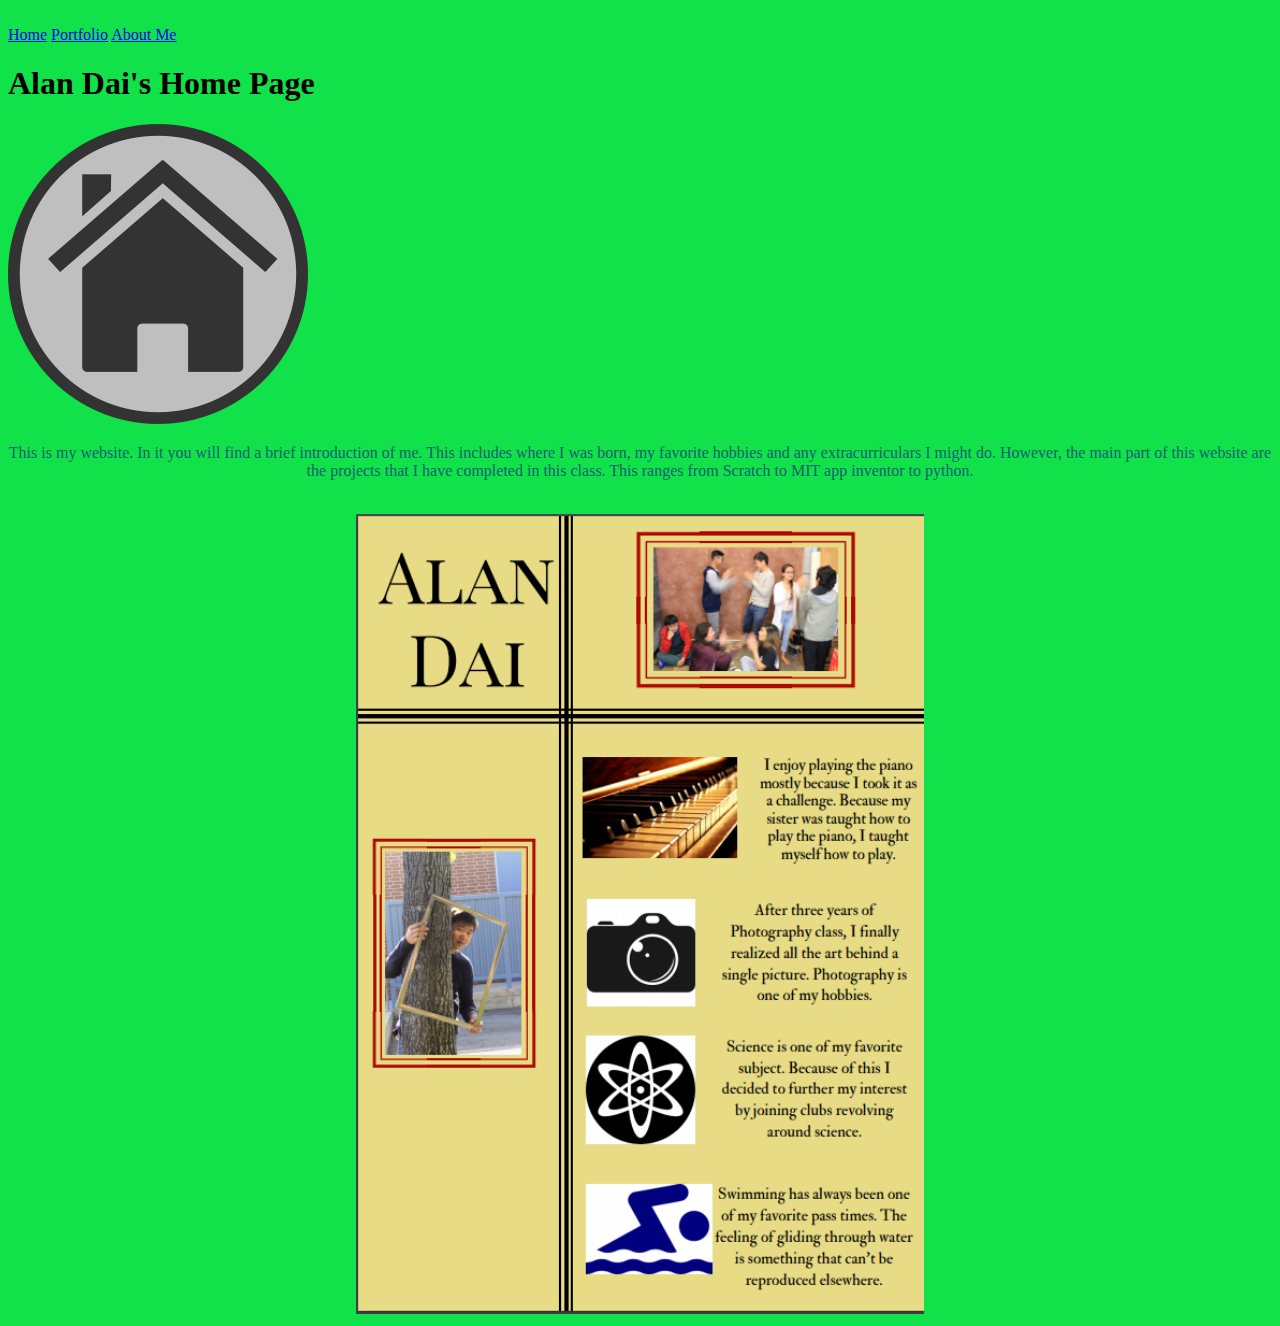
<file: my_website/workspace/index.html>
<!doctype html>
<html lang="en">
  <head>
    <meta charset="utf-8">
    <title>Home</title>
    <br>
    <title>Alan Dai</title>
  </head>
  <style>
  body {background-color:#12e249;
  }
  </style>
  <body>
    <a href="index.html">Home</a>
    <a href="portfolio.html">Portfolio</a>
    <a href="aboutme.html">About Me</a>
    <h1>Alan Dai's Home Page</h1>
    <img src="images/home.png" "align=center" height="300">
  </body>
  <br>
  <center><body>
		<p style="color:#11616F ;"> This is my website. In it you will find a brief introduction of me. 
		This includes where I was born, my favorite hobbies and any extracurriculars I might do. 
		However, the main part of this website are the projects that I have completed in this class.
		This ranges from Scratch to MIT app inventor to python. 
		 </body></p>
		 </body></center>
  <br>
   <a target="_blank" href="https://scratch.mit.edu/projects/173442897/#editor">
   	<center><img src="images/informational.PNG" height="800"></center>
</html>
</file>
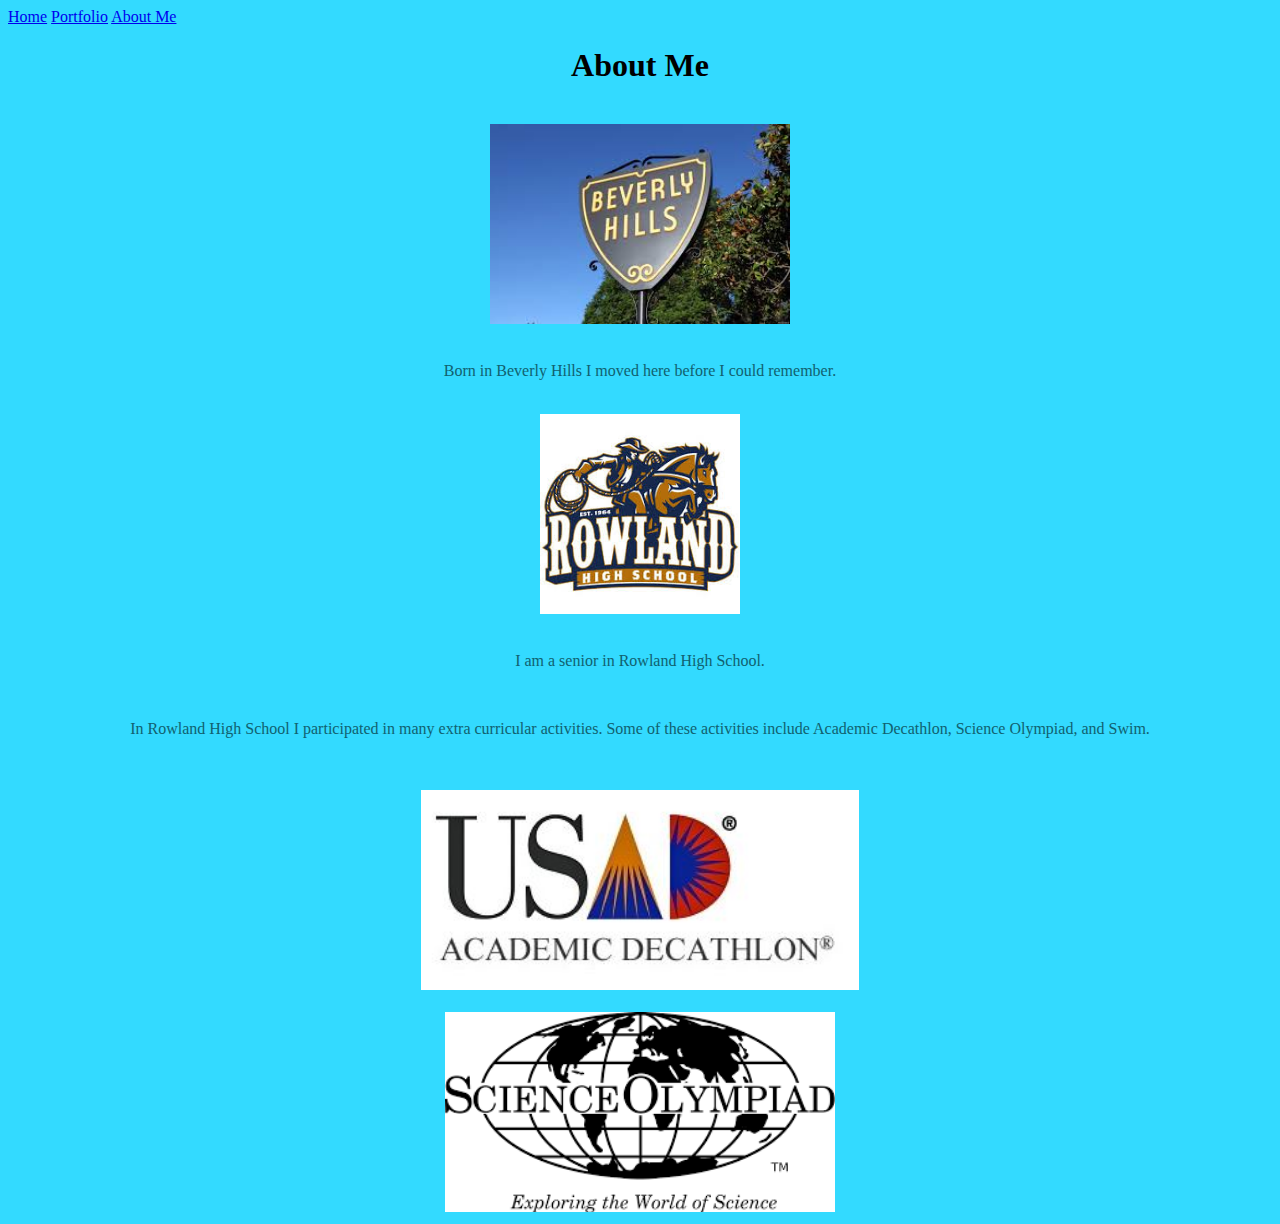
<file: my_website/workspace/aboutme.html>
<!doctype html>
	<html lang="en">
	  <head>
	  <meta charset="utf-8">
	 <title>About Me</title>
	 </head>
	 <style>
	 body {background-color:#33DAFF;
	 }
	 </style>
	 <body>
    <a href="index.html">Home</a>
    <a href="portfolio.html">Portfolio</a>
    <a href="aboutme.html">About Me</a>
    <center><h1>About Me</h1></center>
    <br>
    	<center><img src="images/bv.jpg" height="200"></center>
    	<br>
		 <center><body>
		<p style="color:#11616F ;">	Born in Beverly Hills I moved here before I could remember.
		 </body></p>
		 </body></center>
		 <br>
	   </body>
	   	<center><img src="images/RR.jpg" height="200"></center>
	<br>
	   <center> <body>
	   </style><FONT FACE="braggadocio"><p style="color:#11616F ;">I am a senior in Rowland High School.</p>
	   </body></FONT>
	   </body></center>
	<br>
		<center><body>
		<p style="color:#11616F ;"> In Rowland High School I participated in many extra curricular activities. 
		Some of these activities include Academic Decathlon, Science Olympiad, and Swim.
		</p>
		</body>
		</center>
	<br>
		<body>
			<br>
			<center><img src="images/USAD.jpg" height="200"></center>
	<br>
			<center><img src="images/so.png" height="200"></center>
		</body>
	</html>
</file>
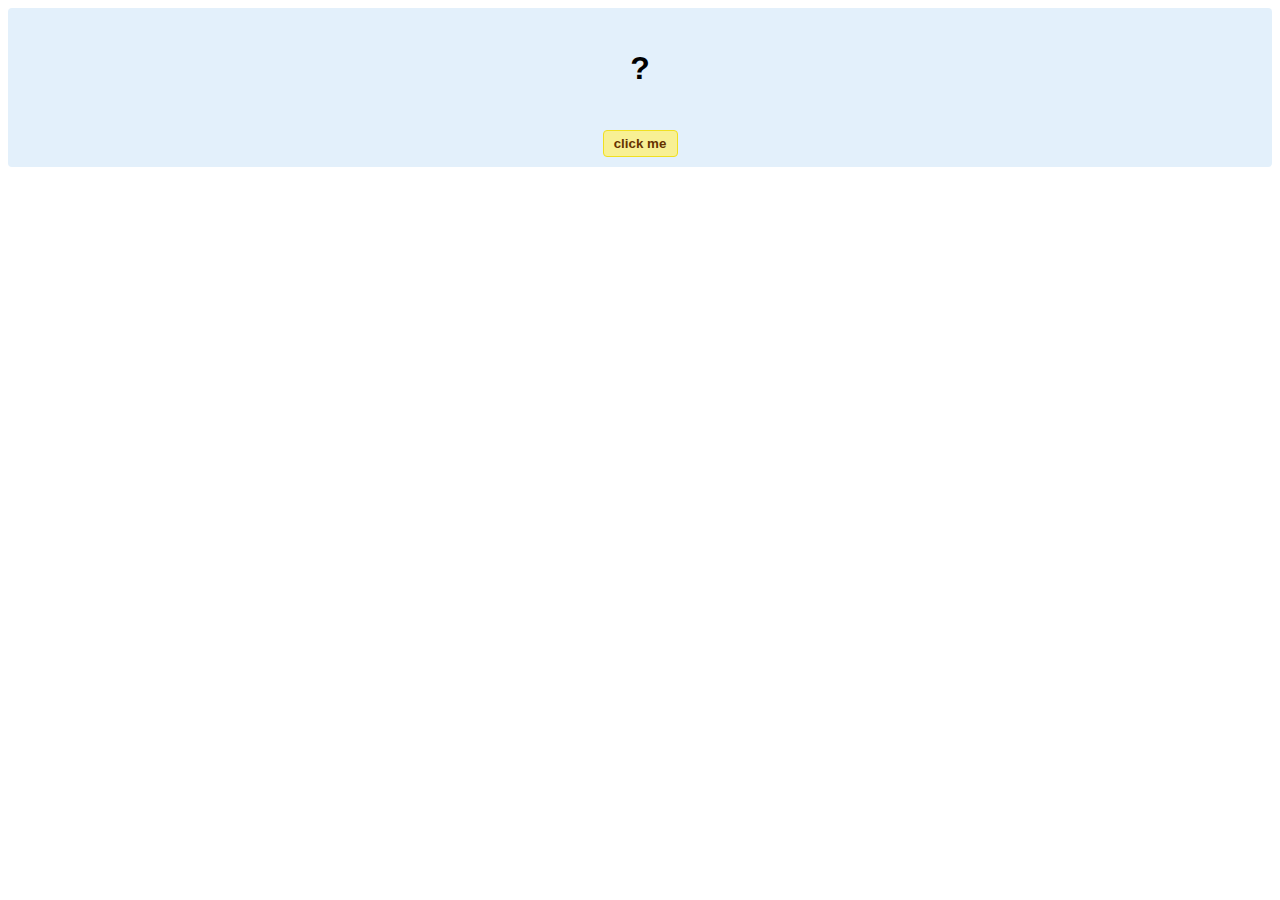
<file: my_website/workspace/hello-world.html>
<!DOCTYPE html>
<!-- HTML5 Hello world by kirupa - http://www.kirupa.com/html5/getting_your_feet_wet_html5_pg1.htm -->
<html lang="en-us">

<head>
<meta charset="utf-8">
<title>Hello...</title>
<style type="text/css">
#mainContent {
	font-family: Arial, Helvetica, sans-serif;
	font-size: xx-large;
	font-weight: bold;
	background-color: #E3F0FB;
	border-radius: 4px;
	padding: 10px;
	text-align: center;
}
.buttonStyle {
	border-radius: 4px;
	border: thin solid #F0E020;
	padding: 5px;
	background-color: #F8F094;
	font-family: "Segoe UI", Tahoma, Geneva, Verdana, sans-serif;
	font-weight: bold;
	color: #663300;
	width: 75px;
}

.buttonStyle:hover {
	border: thin solid #FFCC00;
	background-color: #FCF9D6;
	color: #996633;
	cursor: pointer;
}
.buttonStyle:active {
	border: thin solid #99CC00;
	background-color: #F5FFD2;
	color: #669900;
	cursor: pointer;
}

</style>
</head>

<body>
<div id="mainContent">
<p id="helloText">?</p>
<button id="clickButton" class="buttonStyle">click me</button>
</div>
<script> 
var myButton = document.getElementById("clickButton");
var myText = document.getElementById("helloText");

myButton.addEventListener('click', doSomething, false)

function doSomething() {
	myText.textContent = "hello, world!";
}
</script>

</body>
</html>
</file>
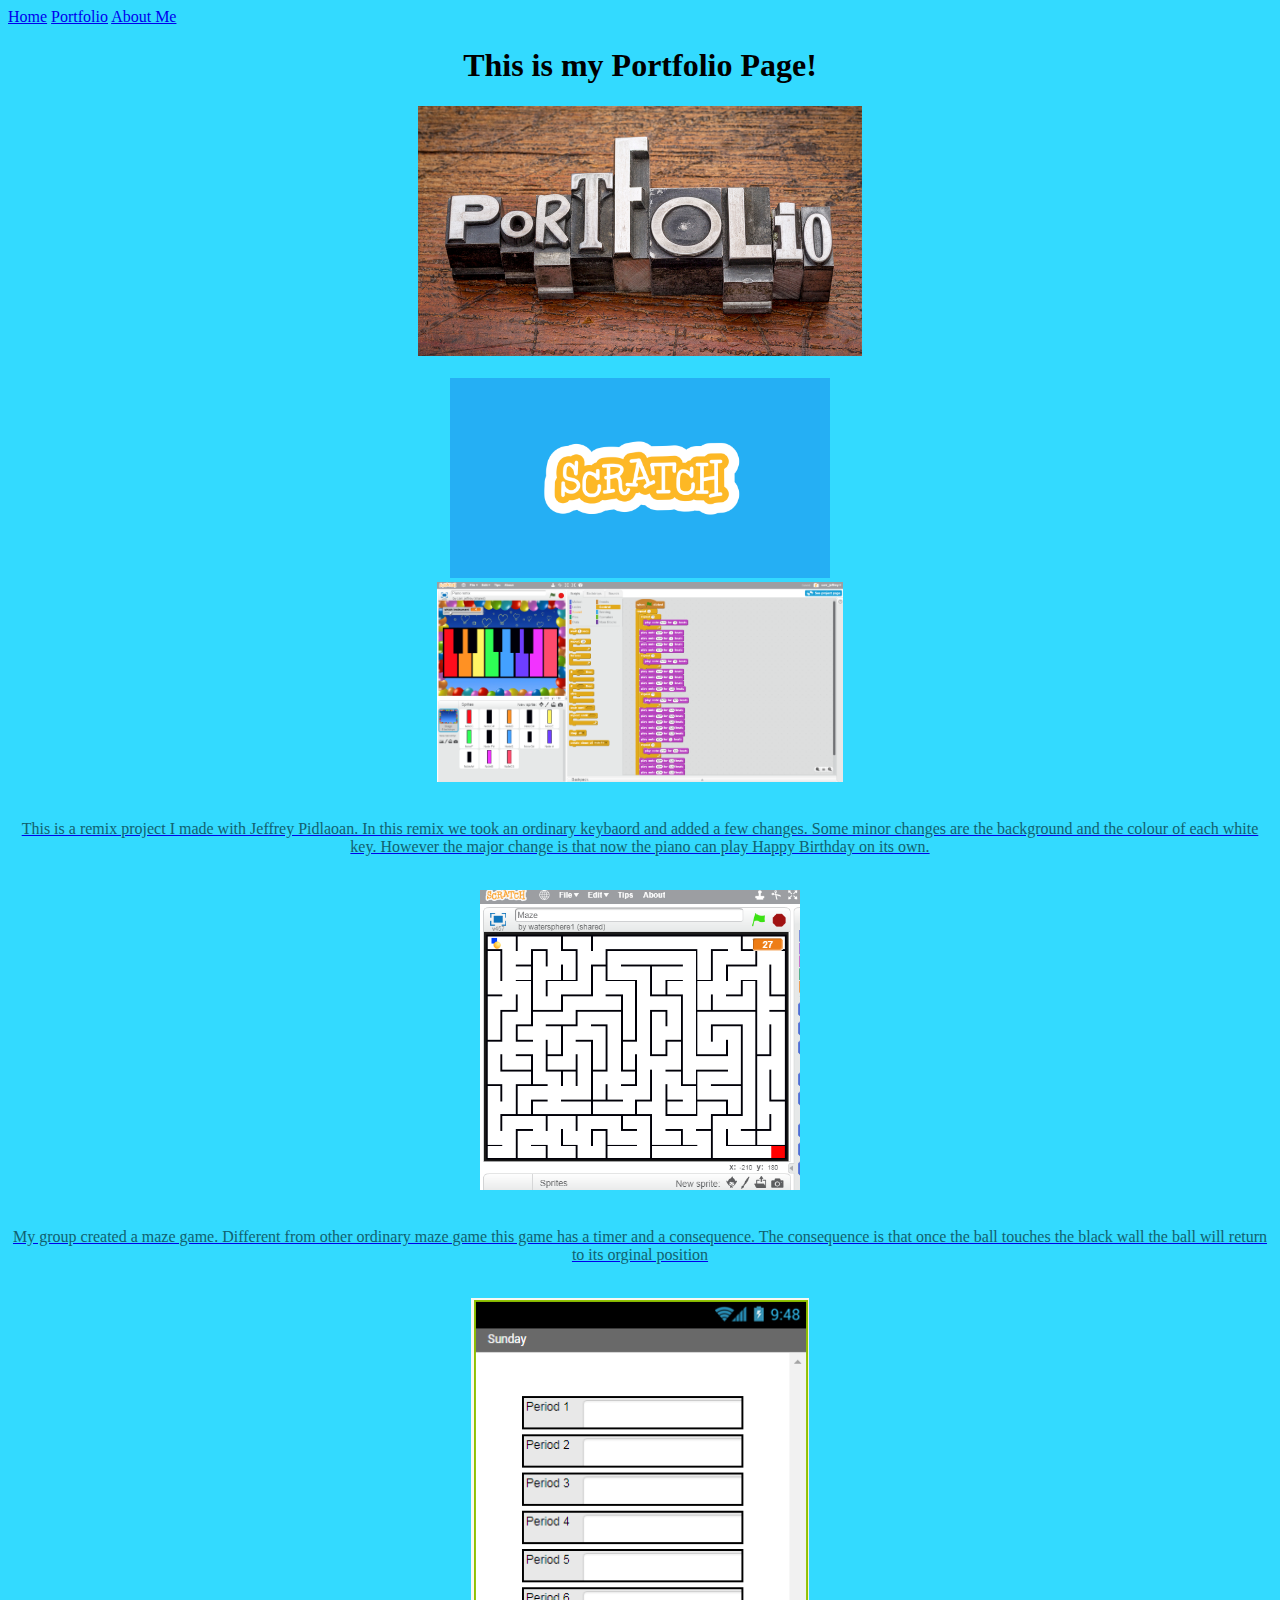
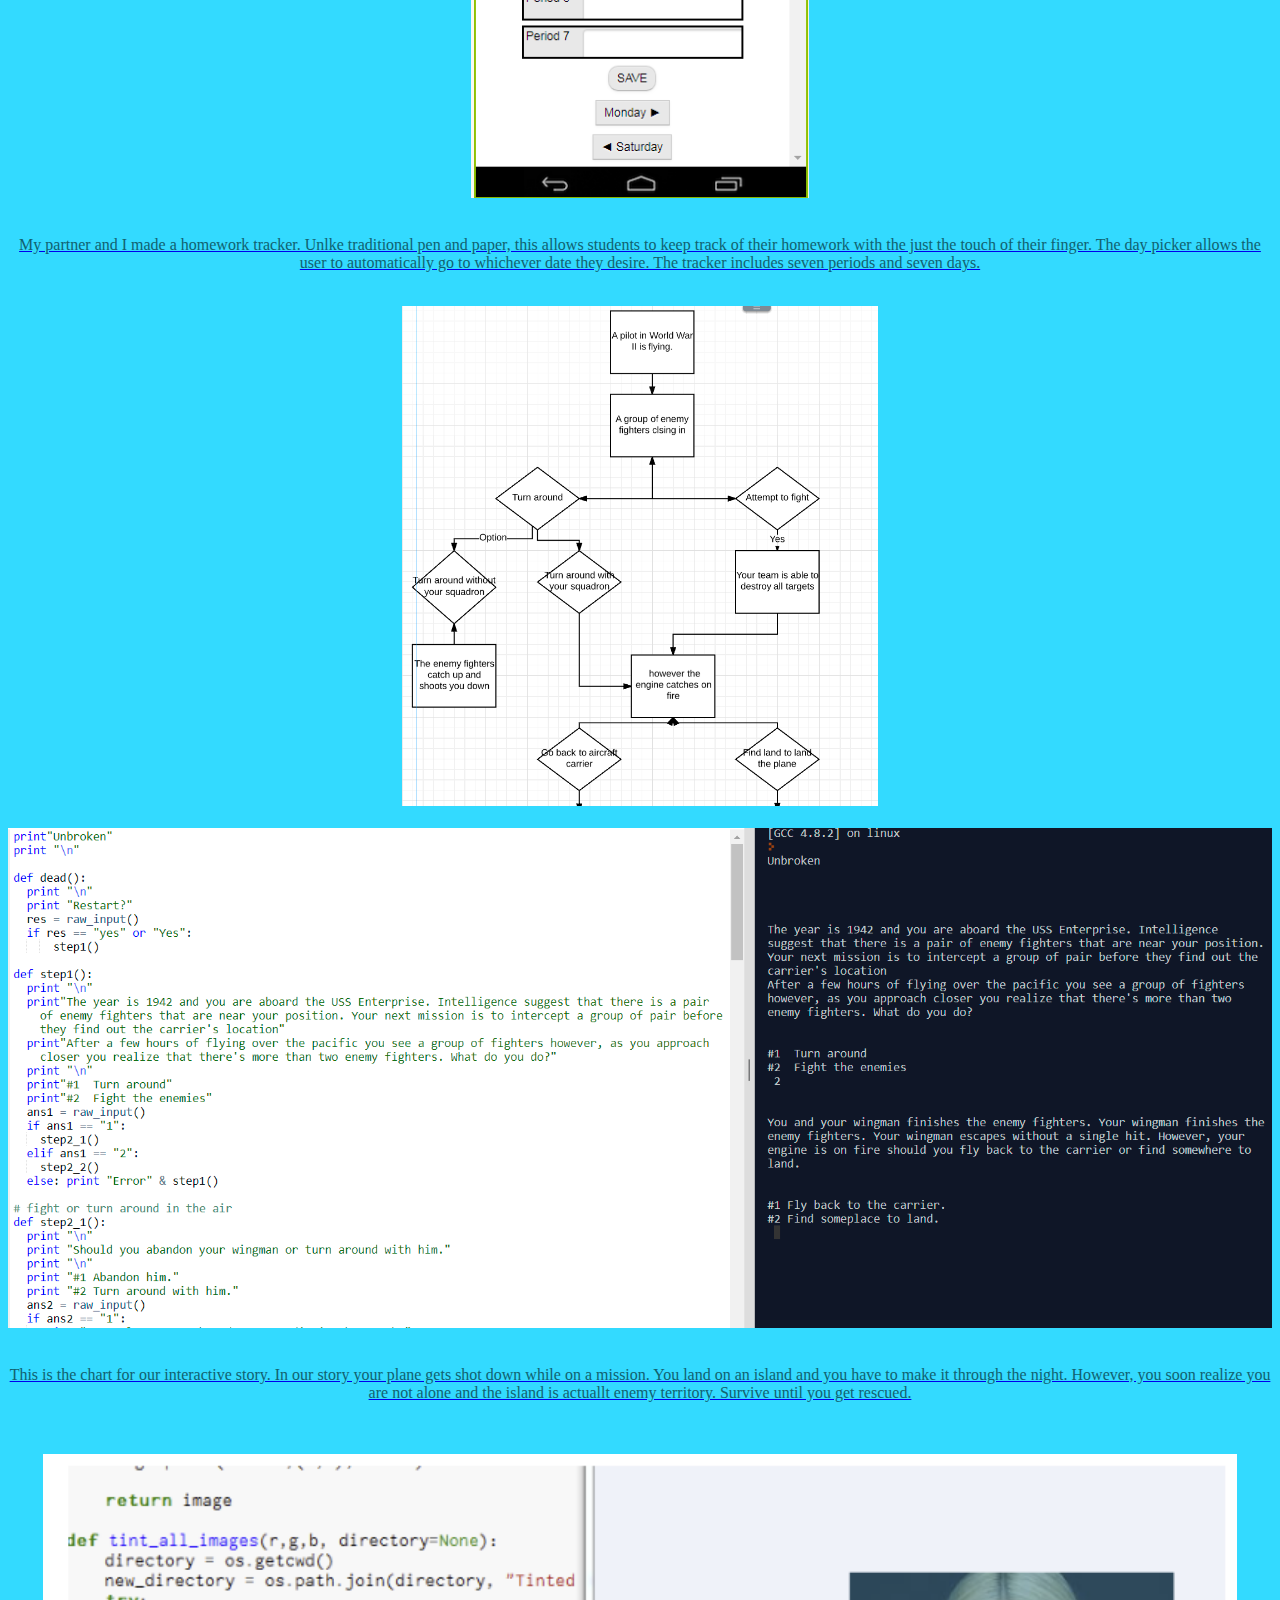
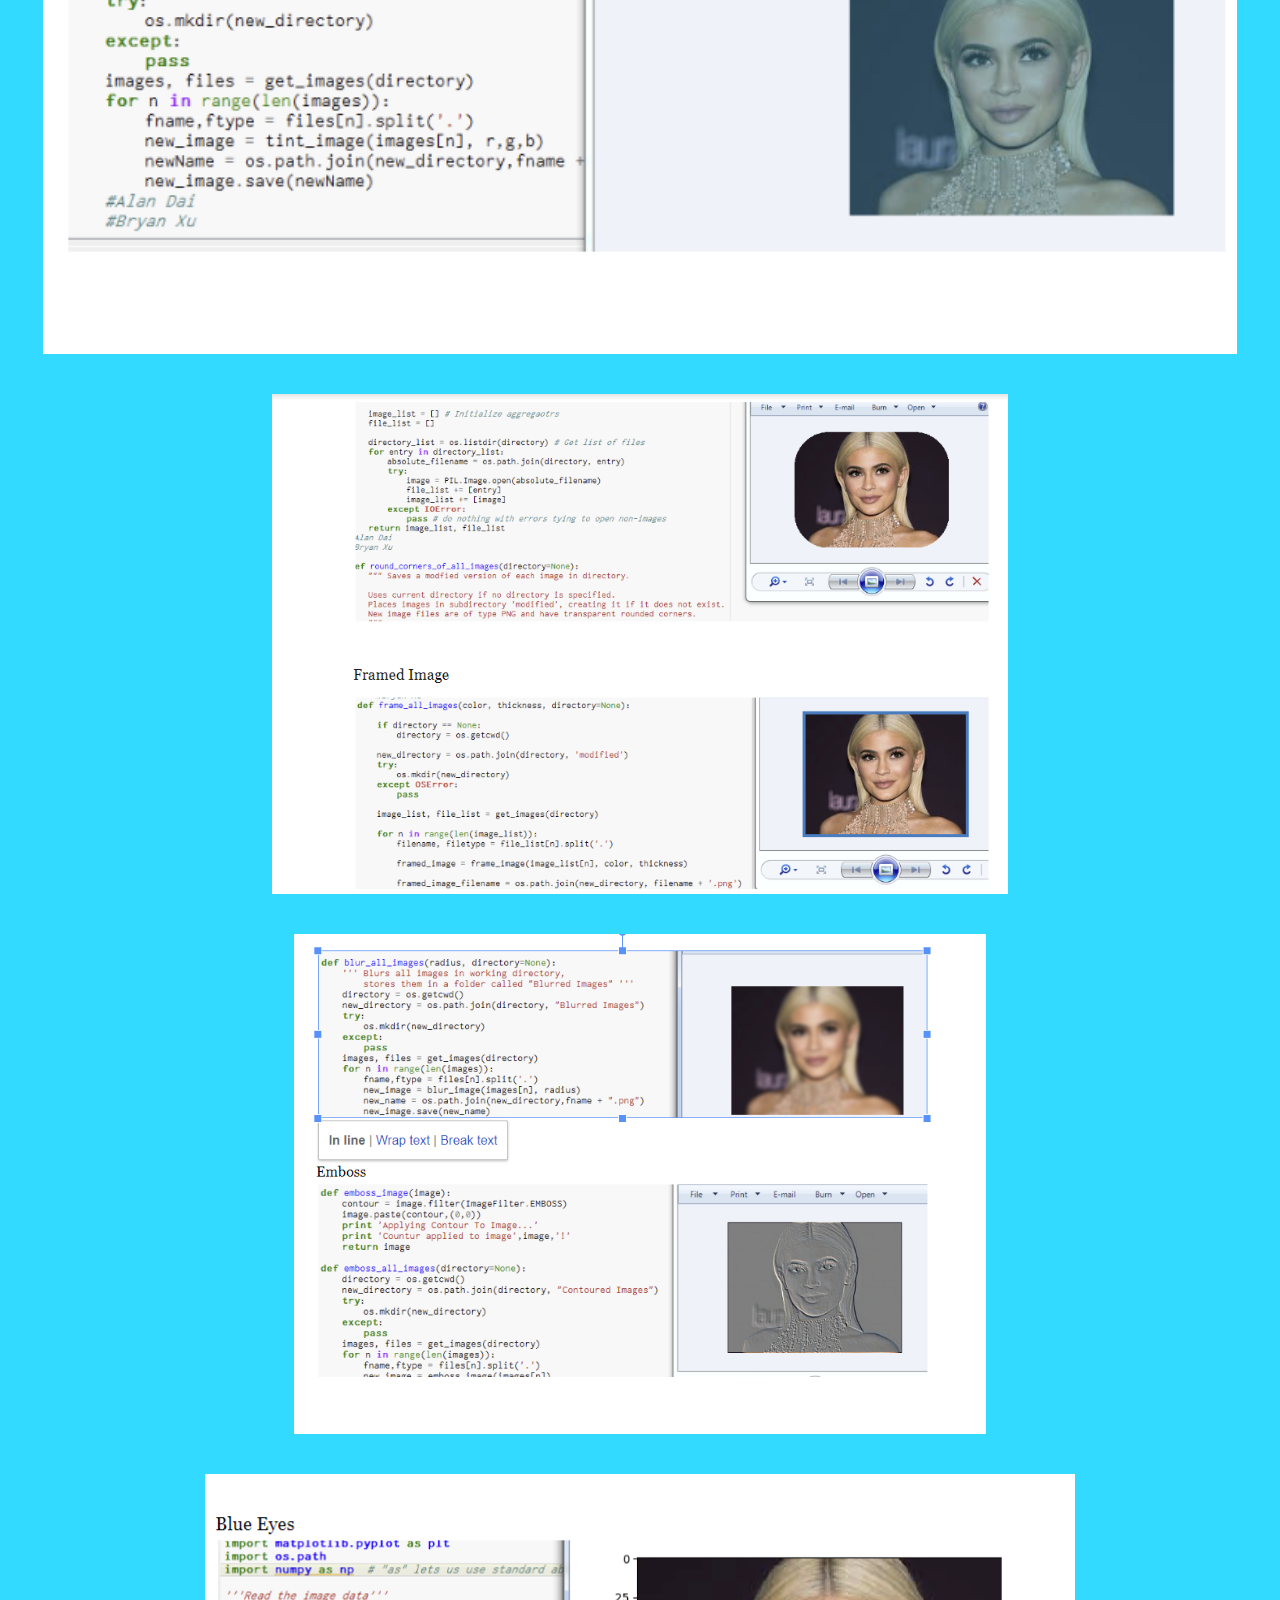
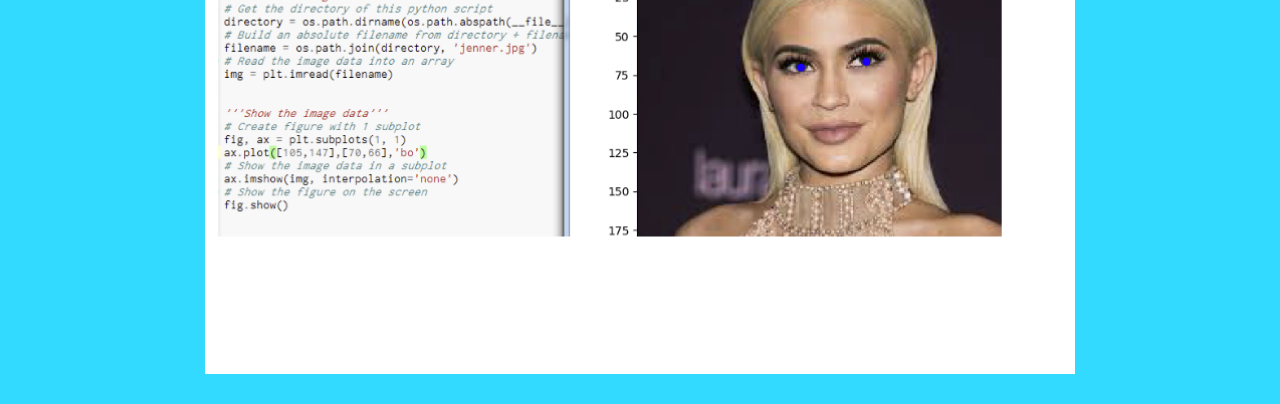
<file: my_website/workspace/portfolio.html>
<!doctype html>
	<html lang="en">
	  <head>
	   <meta charset="utf-8">
	   <title>Portfolio</title>
	 </head>
	 <style>
	 body {background-color:#33DAFF;
	 }
	 </style>
	 <body>
    <a href="index.html">Home</a>
    <a href="portfolio.html">Portfolio</a>
    <a href="aboutme.html">About Me</a>
    <h1> <center>This is my Portfolio Page!</center></h1>
    <center><img src="images/port.jpg" height="250"></center>
    <br>
    <a target="_blank" href="https://scratch.mit.edu">
      <center><img src="images/scratch-og.png" height="200"></ceneter>
    </a>
	  </body>
	 <br>
	 <a target="_blank" href="https://scratch.mit.edu/projects/173442897/#editor">
	 	<center><img src="images/remix.PNG" height="200"></center>
    	<br>
    	<center><body>
		<p style="color:#11616F ;"> This is a remix project I made with Jeffrey Pidlaoan. 
		In this remix we took an ordinary keybaord and added a few changes. 
		Some minor changes are the background and the colour of each white key. 
		However the major change is that now the piano can play Happy Birthday on its own.
		 </body></p>
		 </body></center>
		 <br>
		  <a target="_blank" href="https://scratch.mit.edu/projects/175052301/">
	 	<center><img src="images/maze 1.PNG" height="300"></center>
    	<br>
    	<center><body>
		<p style="color:#11616F ;"> My group created a maze game. Different from other ordinary maze game this game has a timer and a consequence. 
		The consequence is that once the ball touches the black wall the ball will return to its orginal position
		 </body></p>
		 </body></center>
		 <br>
		  <a target="_blank" href="http://ai2.appinventor.mit.edu/?galleryId=5958094888370176">
	 	<center><img src="images/HWT.PNG" height="500"></center>
    	<br>
    	<center><body>
		<p style="color:#11616F ;"> My partner and I made a homework tracker. Unlke traditional pen and paper, this allows students to keep track
		of their homework with the just the touch of their finger. The day picker allows the user to automatically go to whichever date they desire.
		The tracker includes seven periods and seven days.
		 </body></p>
		 </body></center>
		 <br>
		   <a target="_blank" href="https://www.lucidchart.com/invitations/accept/b78b55e1-b754-4d38-ac08-89d09f618771">
	 	<center><img src="images/Unbroken.PNG" height="500"></center>
    	<br>
    	   <a target="_blank" href="https://repl.it/repls/SharpPlayfulKodiakbear">
    	<center><img src="images/Unbroken 2.PNG" height="500"></center>
    	<br>
    	<center><body>
		<p style="color:#11616F ;"> This is the chart for our interactive story. In our story your plane gets shot down while on a mission. You land on an 
		island and you have to make it through the night. However, you soon realize you are not alone and the island is actuallt enemy territory. Survive until 
		you get rescued.
		 </body></p>
		 </body></center>
	   	<br>
	   	<br>
    	   <a target="_blank" href="https://repl.it/repls/SharpPlayfulKodiakbear">
    	<center><img src="images/01.PNG" height="500"></center>
    	<br>
    	<br>
    	   <a target="_blank" href="https://repl.it/repls/SharpPlayfulKodiakbear">
    	<center><img src="images/02.PNG" height="500"></center>
    	<br>
    	<br>
    	   <a target="_blank" href="https://repl.it/repls/SharpPlayfulKodiakbear">
    	<center><img src="images/04.PNG" height="500"></center>
    	<br>
    	<br>
    	   <a target="_blank" href="https://repl.it/repls/SharpPlayfulKodiakbear">
    	<center><img src="images/05.PNG" height="500"></center>
    	<br>
		</body>
	</html>
</file>
